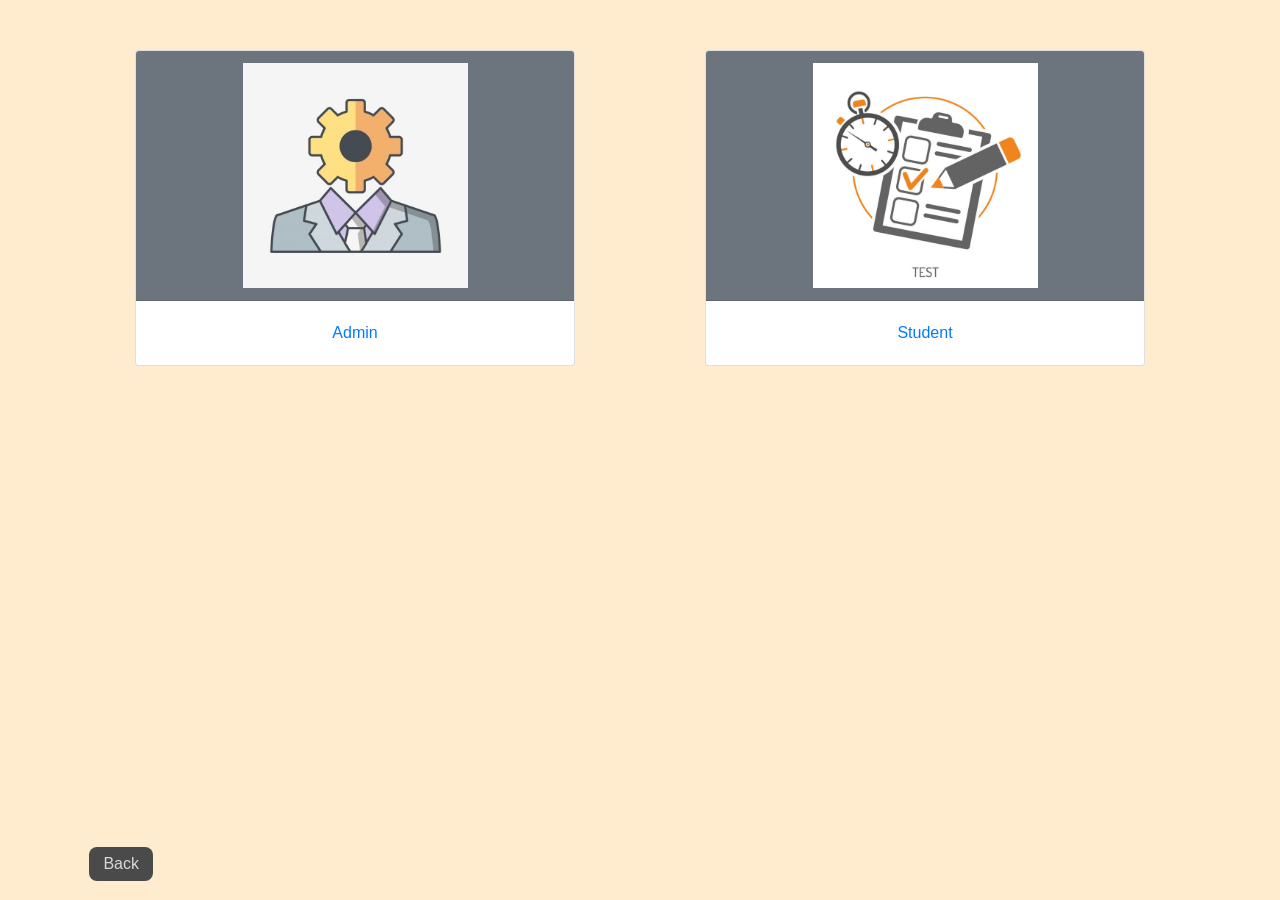
<file: FrontEnd/index.html>
<!DOCTYPE html>
<html>

<head>
    <meta charset="utf-8">
    <meta name="viewport" content="width=device-width, initial-scale=1">
    <link rel="stylesheet" href="https://maxcdn.bootstrapcdn.com/bootstrap/4.0.0/css/bootstrap.min.css" integrity="sha384-Gn5384xqQ1aoWXA+058RXPxPg6fy4IWvTNh0E263XmFcJlSAwiGgFAW/dAiS6JXm" crossorigin="anonymous">

    <title>Quiz- Home</title>
    <link rel="stylesheet" href="css/index.css" />
</head>

<body>
    
  <div class="container">
    <div class="row text-center">
        <div class="col">
            <div class="card">
                <div class="card-header bg-secondary">
                    <a href="quizpages/admin.html" ><img src="images/admin.jpg"/></a>
                </div>
                <div class="card-body">
                    <a href="quizpages/admin.html">Admin</a>
                </div>
            </div>
        </div>
        <div class="col">
            <div class="card">
                <div class="card-header bg-secondary">
                    <a href="quizpages/user.html"><img src="images/student.jpg"/></a>
                </div>
                <div class="card-body">
                  <a href="quizpages/user.html">Student</a>
                </div>
            </div>
        </div>
        <footer>
            <a href="../../../comp351.html"><button>Back</button></a>
        </footer>
    </div>
    
    
    <script src="https://cdn.jsdelivr.net/npm/bootstrap@5.0.0-beta1/dist/js/bootstrap.bundle.min.js" integrity="sha384-ygbV9kiqUc6oa4msXn9868pTtWMgiQaeYH7/t7LECLbyPA2x65Kgf80OJFdroafW" crossorigin="anonymous"></script>

</body>
</html>
</file>
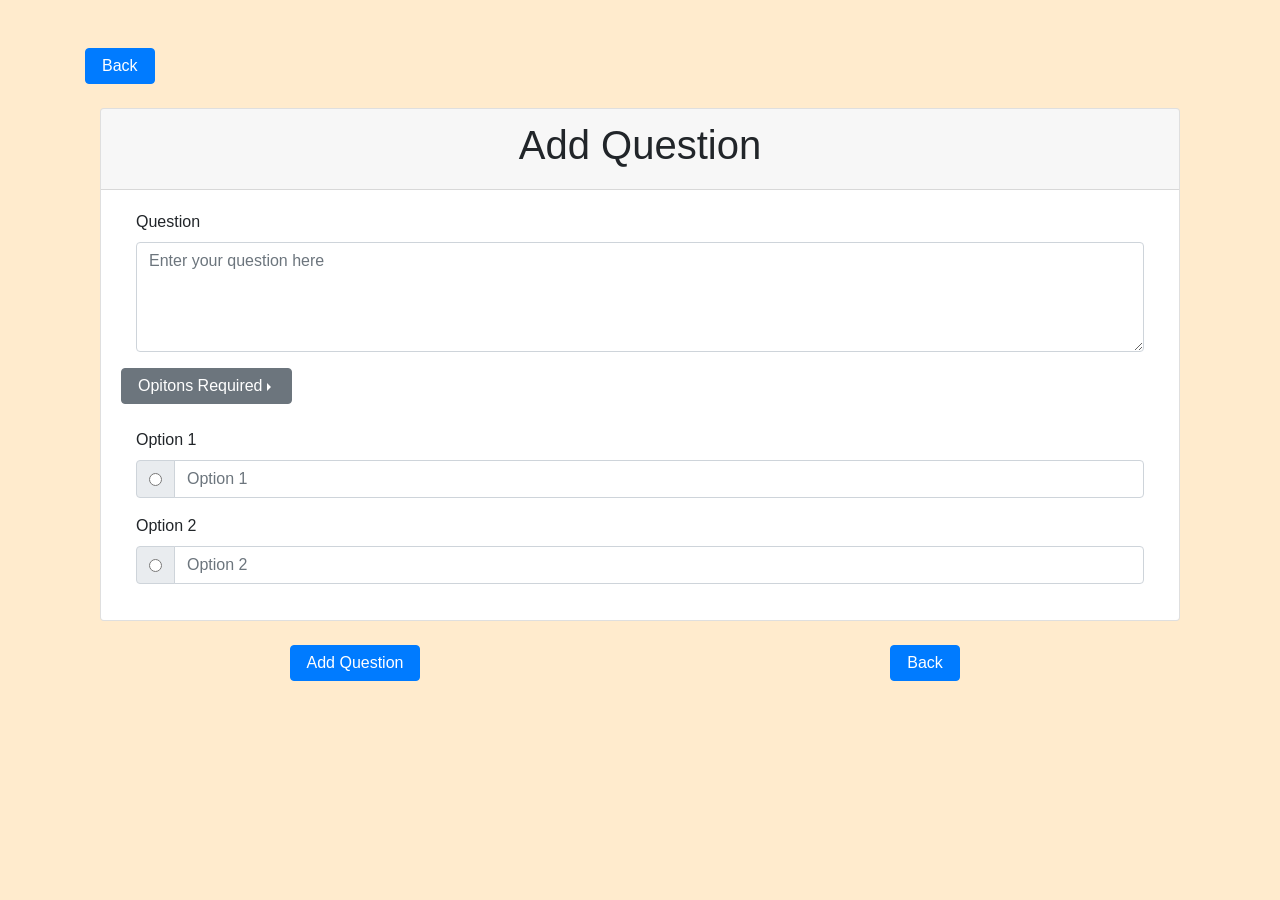
<file: FrontEnd/quizpages/addQuestion.html>
<!DOCTYPE html>
<html lang="en">
<head>
    <meta charset="UTF-8">
    <meta name="viewport" content="width=device-width, initial-scale=1.0">
    <title>Add Question</title>

    <link rel="stylesheet" href="https://maxcdn.bootstrapcdn.com/bootstrap/4.0.0/css/bootstrap.min.css" integrity="sha384-Gn5384xqQ1aoWXA+058RXPxPg6fy4IWvTNh0E263XmFcJlSAwiGgFAW/dAiS6JXm" crossorigin="anonymous">

    <link rel="stylesheet" href="../css/Question.css">
</head>
<body>
  <div class="container">
    <br>
    <br>
    <a href="./admin.html"><button class="btn btn-primary">Back</button></a>
  </div>

  <div class="container">
    <br>
    <form name="quizForm" method="POST" action="">
      <div class="form col-12">
        <div class="card">
          <div class="card-header text-center"><h1>Add Question</h1></div>

          <div class="card-body">
            <div class="col-md-12 mb-3">
              <label for="question">Question</label>
              <textarea class="form-control" name="question" id="question" placeholder="Enter your question here" rows="4" required></textarea>
            </div>

            <div class="btn-group dropright">
              <button class="btn btn-secondary dropdown-toggle" type="button" id="dropdownMenuButton" data-toggle="dropdown" aria-haspopup="true" aria-expanded="false">Opitons Required</button>
              <div class="dropdown-menu" id="dropdown-btn">
                <button class="dropdown-item active" onclick="showOption2()" id="btnOptions2">2 Options</button>
                <button class="dropdown-item" onclick="showOption3()" id="btnOptions3">3 Options</button>
                <button class="dropdown-item" onclick="showOption4()" id="btnOptions4">4 Options</button>
              </div>
            </div>

            <br>
            <br> 
            
            <div class="col-md-12 mb-3" id="option1">
              <label for="option1">Option 1</label>
              <div class="input-group">
                <div class="input-group-prepend">
                  <div class="input-group-text">
                    <input type="radio" id="checkOption1" name="Answer" value="1">
                  </div>
                </div>
                <input type="text" class="form-control" id="opt1" name="opt1" placeholder="Option 1" required>
              </div>
            </div>

            <div class="col-md-12 mb-3" id="option2">
              <label for="option2">Option 2</label>
              <div class="input-group">
                <div class="input-group-prepend">
                  <div class="input-group-text">
                    <input type="radio" id="checkOption2" name="Answer" value="2">
                  </div>
                </div>
                <input type="text" class="form-control" id="opt2" name="opt2" placeholder="Option 2" required>
              </div>
            </div>


            <div class="col-md-12 mb-3" id="option3">
              <label>Option 3</label>
              <div class="input-group">
                <div class="input-group-prepend">
                  <div class="input-group-text">
                    <input type="radio" id="checkOption3" name="Answer" value="3">
                  </div>
                </div>
                <input type="text" class="form-control" id="opt3" name="opt3" placeholder="Option 3">
              </div>
            </div>

                  
            <div class="col-md-12 mb-3" id="option4">
              <label for="option4">Option 4</label>
              <div class="input-group">
                <div class="input-group-prepend">
                  <div class="input-group-text">
                    <input type="radio" id="checkOption4" name="Answer" value="4">
                  </div>
                </div>
                <input type="text" class="form-control" id="opt4" name="opt4" placeholder="Option 4">
              </div>
            </div>   
          </div>
        </div>
      </div>
    </form>

    <br>
    
  </div>

  <div class="container">
    <div class="row text-center">
      <div class="col">
        <button class="btn btn-primary" type="submit" onClick="empty()">Add Question</button>
      </div>
      <div class="col">
        <a href="./admin.html"><button class="btn btn-primary">Back</button></a>
      </div>
    </div>
  </div>

  <br>
  <div class="container text-center">
    <h3 id="demo">

    </h3>
  </div>

  <script src="https://code.jquery.com/jquery-3.2.1.slim.min.js" integrity="sha384-KJ3o2DKtIkvYIK3UENzmM7KCkRr/rE9/Qpg6aAZGJwFDMVNA/GpGFF93hXpG5KkN" crossorigin="anonymous"></script>
  <script src="https://cdnjs.cloudflare.com/ajax/libs/popper.js/1.12.9/umd/popper.min.js" integrity="sha384-ApNbgh9B+Y1QKtv3Rn7W3mgPxhU9K/ScQsAP7hUibX39j7fakFPskvXusvfa0b4Q" crossorigin="anonymous"></script>
  <script src="https://maxcdn.bootstrapcdn.com/bootstrap/4.0.0/js/bootstrap.min.js" integrity="sha384-JZR6Spejh4U02d8jOt6vLEHfe/JQGiRRSQQxSfFWpi1MquVdAyjUar5+76PVCmYl" crossorigin="anonymous"></script>


  <script type="text/javascript" src="../quizjs/addQuestion.js"></script>

  </script>

</body>
</html>
</file>
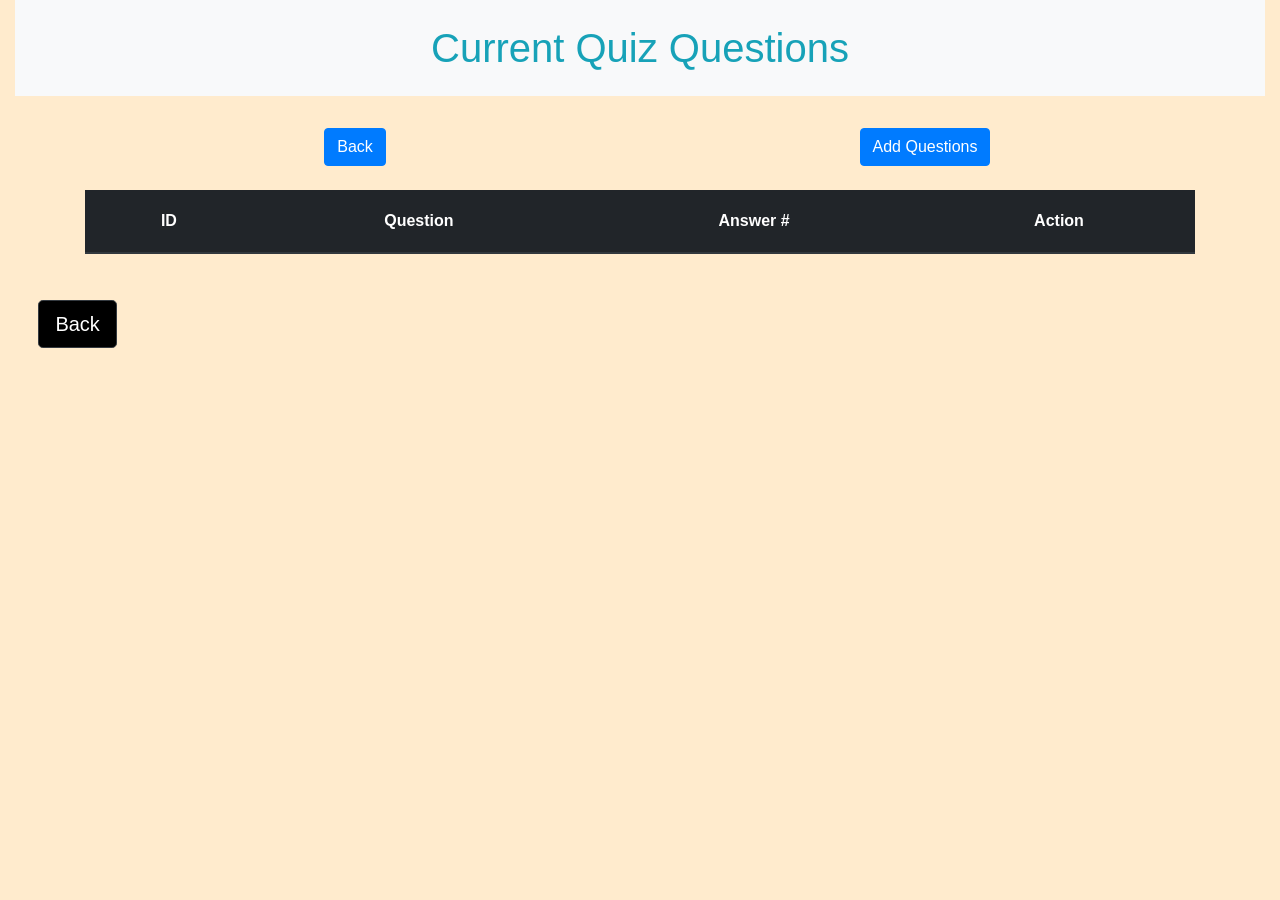
<file: FrontEnd/quizpages/admin.html>
<!DOCTYPE html>
<html>
<head>
<meta name="viewport" content="width=device-width, initial-scale=1">

<link rel="stylesheet" href="https://maxcdn.bootstrapcdn.com/bootstrap/4.0.0/css/bootstrap.min.css" integrity="sha384-Gn5384xqQ1aoWXA+058RXPxPg6fy4IWvTNh0E263XmFcJlSAwiGgFAW/dAiS6JXm" crossorigin="anonymous">
<link rel="stylesheet" href="../css/style.css" />
<link rel="stylesheet" href="https://use.fontawesome.com/releases/v5.12.1/css/all.css" crossorigin="anonymous">

</head>
<body>

<div class="container-fluid text-center">
  <h1 class="bg-light py-4 text-info">Current Quiz Questions</h1>
</div>

  <br>

  <div class="container">
    <div class="row text-center">
      <div class="col">
        <a href="../index.html"><button class="btn btn-primary">Back</button></a>
      </div>
      <div class="col">
        <a href="./addQuestion.html"><button class="btn btn-primary" id="btn-update">Add Questions</button></a>
      </div>
    </div>
  </div>

  <br>

  <div class="container"> 
    <div class="table table-responsive-lg"> 
      <table class="table table-hover">
        <thead class="thead-dark">
            <tr>
                <th scope="col">ID</th>
                <th scope="col">Question</th> 
                <th scope="col">Answer&nbsp;#</th>
                <th scope="col">Action</th>
            </tr>
        </thead>
        <tbody class="holder" id="myTable">
          
        </tbody>
      </table>
    </div>
  </div>

  

  <a href="../index.html" class="btn btn-dark btn-lg" role="button">Back</a>

<script src="https://cdn.jsdelivr.net/npm/bootstrap@5.0.0-beta1/dist/js/bootstrap.bundle.min.js"integrity="sha384-ygbV9kiqUc6oa4msXn9868pTtWMgiQaeYH7/t7LECLbyPA2x65Kgf80OJFdroafW"crossorigin="anonymous"></script>

<script type="text/javascript" src="../quizjs/admin.js"></script>


</body>
</html>
</file>
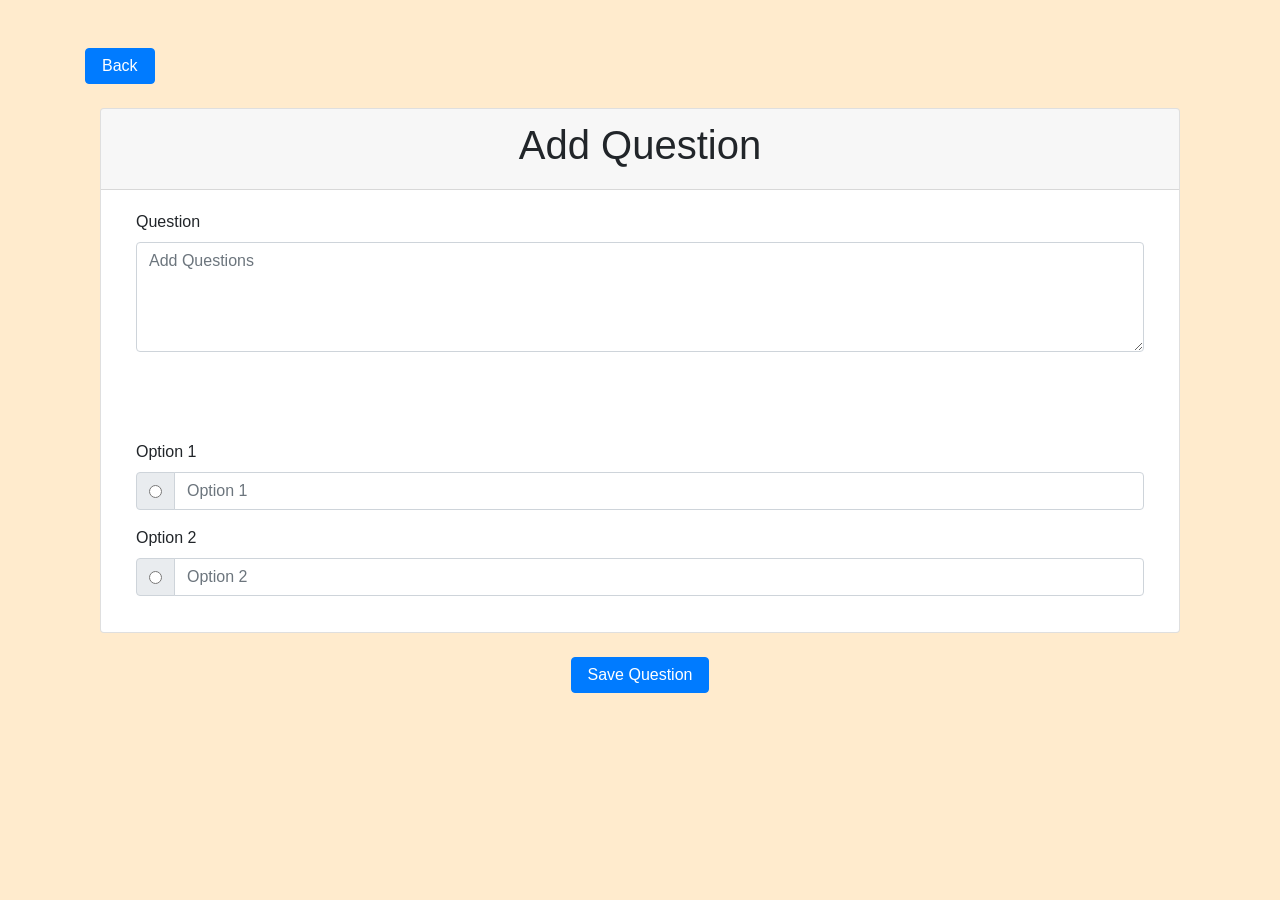
<file: FrontEnd/quizpages/editQuestion.html>
<!DOCTYPE html>
<html lang="en">
<head>
    <meta charset="UTF-8">
    <meta name="viewport" content="width=device-width, initial-scale=1.0">
    <title>Add Question</title>

    <link rel="stylesheet" href="https://maxcdn.bootstrapcdn.com/bootstrap/4.0.0/css/bootstrap.min.css" integrity="sha384-Gn5384xqQ1aoWXA+058RXPxPg6fy4IWvTNh0E263XmFcJlSAwiGgFAW/dAiS6JXm" crossorigin="anonymous">

    <link rel="stylesheet" href="../css/Question.css">
</head>
<body>
  <div class="container">
    <br>
    <br>
    <a href="./admin.html"><button class="btn btn-primary">Back</button></a>
  </div>

  <div class="container">
    <br>
    <form name="quizForm" method="PUT" action="">
      <div class="form col-12">
        <div class="card">
          <div class="card-header text-center"><h1>Add Question</h1></div>

          <div class="card-body">
            <div class="col-md-12 mb-3">
              <label for="question">Question</label>
              <textarea class="form-control" name="question" id="question" placeholder="Add Questions" rows="4" required></textarea>
            </div>

            <br>
            <br> 
            <br>

            <div class="col-md-12 mb-3" id="option1">
              <label for="option1">Option 1</label>
              <div class="input-group">
                <div class="input-group-prepend">
                  <div class="input-group-text">
                    <input type="radio" id="checkOption1" name="Answer" value="1">
                  </div>
                </div>
                <input type="text" class="form-control" id="opt1" name="opt1" placeholder="Option 1" required>
              </div>
            </div>

            <div class="col-md-12 mb-3" id="option2">
              <label for="option2">Option 2</label>
              <div class="input-group">
                <div class="input-group-prepend">
                  <div class="input-group-text">
                    <input type="radio" id="checkOption2" name="Answer" value="2">
                  </div>
                </div>
                <input type="text" class="form-control" id="opt2" name="opt2" placeholder="Option 2" required>
              </div>
            </div>


            <div class="col-md-12 mb-3" id="option3">
              <label>Option 3</label>
              <div class="input-group">
                <div class="input-group-prepend">
                  <div class="input-group-text">
                    <input type="radio" id="checkOption3" name="Answer" value="3">
                  </div>
                </div>
                <input type="text" class="form-control" id="opt3" name="opt3" placeholder="Option 3">
              </div>
            </div>

                  
            <div class="col-md-12 mb-3" id="option4">
              <label for="option4">Option 4</label>
              <div class="input-group">
                <div class="input-group-prepend">
                  <div class="input-group-text">
                    <input type="radio" id="checkOption4" name="Answer" value="4">
                  </div>
                </div>
                <input type="text" class="form-control" id="opt4" name="opt4" placeholder="Option 4">
              </div>
            </div>   

          </div>

        </div>

      </div>

    </form>

    <br>
    
  </div>
  <div class="container text-center">
    <button class="btn btn-primary" type="submit" onClick="onSubmit()">Save Question</button>
  </div>

  <br>
  <div class="container text-center">
    <h3 id="demo">

    </h3>
</div>

  <script src="https://code.jquery.com/jquery-3.2.1.slim.min.js" integrity="sha384-KJ3o2DKtIkvYIK3UENzmM7KCkRr/rE9/Qpg6aAZGJwFDMVNA/GpGFF93hXpG5KkN" crossorigin="anonymous"></script>
  <script src="https://cdnjs.cloudflare.com/ajax/libs/popper.js/1.12.9/umd/popper.min.js" integrity="sha384-ApNbgh9B+Y1QKtv3Rn7W3mgPxhU9K/ScQsAP7hUibX39j7fakFPskvXusvfa0b4Q" crossorigin="anonymous"></script>
  <script src="https://maxcdn.bootstrapcdn.com/bootstrap/4.0.0/js/bootstrap.min.js" integrity="sha384-JZR6Spejh4U02d8jOt6vLEHfe/JQGiRRSQQxSfFWpi1MquVdAyjUar5+76PVCmYl" crossorigin="anonymous"></script>
  <script type="text/javascript" src="../quizjs/editQuestion.js"></script>


</script>
</body>
</html>
</file>
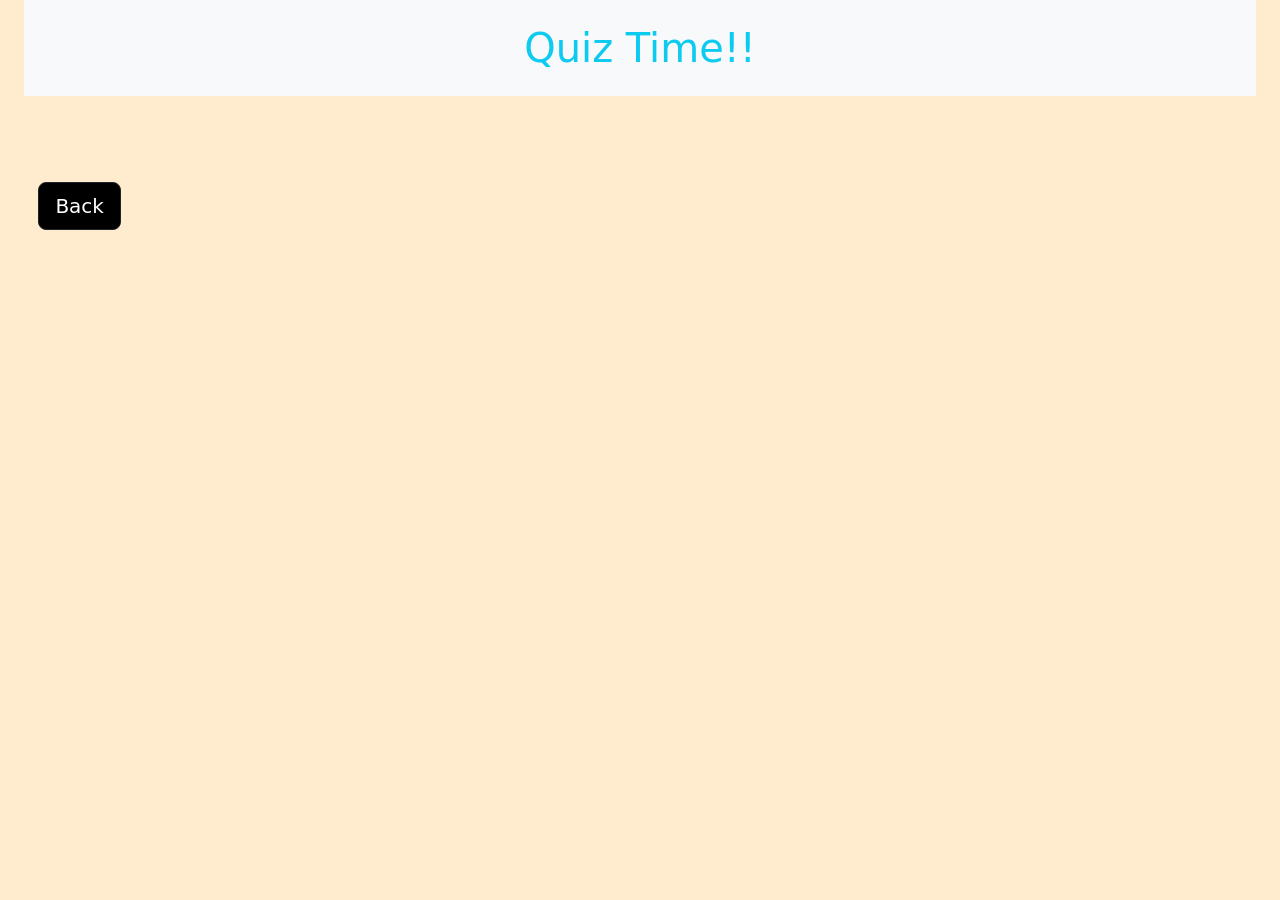
<file: FrontEnd/quizpages/user.html>
<!DOCTYPE html>
<html lang="en">
<head>
    <meta charset="UTF-8">
    <meta name="viewport" content="width=device-width, initial-scale=1.0">
    <title>Database</title>
    <link href="https://cdn.jsdelivr.net/npm/bootstrap@5.0.0-beta1/dist/css/bootstrap.min.css" rel="stylesheet"
        integrity="sha384-giJF6kkoqNQ00vy+HMDP7azOuL0xtbfIcaT9wjKHr8RbDVddVHyTfAAsrekwKmP1" crossorigin="anonymous">
    <link rel="stylesheet" href="../css/style.css" />
    <link rel="stylesheet" href="https://use.fontawesome.com/releases/v5.12.1/css/all.css" crossorigin="anonymous">

</head>

<body>

    <div class="container-fluid">

        <div class="container-fluid text-center">
            <h1 class="bg-light py-4 text-info">Quiz Time!!</h1>
        </div>

        <br>
    </div>


    <div class="container">
        <div id="demo">

        </div>
    </div>

    <div class="row text-center" id="result_holder">

    </div>

    <br>
    
    <a href="../index.html" class="btn btn-dark btn-lg" role="button">Back</a>
    <script type="text/javascript" src="../quizjs/user.js"></script>

</body>

</html>
</file>
<file: FrontEnd/css/index.css>
body{
  background-color: blanchedalmond;
}

.card {
  margin: 50px;
}

img {
  height: 25vh;
  width: auto;
}

a {
  text-decoration: none;
}

footer {
  bottom: 0;
  margin: 1.2rem;
  position: fixed;
}

button {
  background-color: #4a4a4a;
  color: #dadada;
  width: 4rem;
  padding: 5px;
  border-radius: 0.5rem;
  border: none;
}

button:hover {
  background-color: #dadada;
  color: #4a4a4a;
}
</file>
<file: FrontEnd/css/Question.css>
#option3{
    display: none;
}
#option4{
    display: none;
}
.active {
    color: white;
}
.btn{
    padding: 5px 16px;
}

body{
    background-color: blanchedalmond;
  }
</file>
<file: FrontEnd/css/style.css>
.d-flex button{
    padding:.3em 2.4em;
    margin: 1.5em .6em;
}
table {
    width: 100%;
    border-collapse: collapse;
    border-spacing: 0px;
}
.table td, .table th{
    padding: 1.2em;
    text-align:center;
    vertical-align:top;
    border-top: 1px solid var(--border);
}

.table td > a.btn{
    padding:0em 0.6em;
    font-size: 1.3em;
    margin: 0.3em;
}

.btn-dark{
	position:relative;
    top: 30px;
	bottom: 10%;
	left: 3%;
	background-color:black;
	color:white;
}

#deleteBtn{
    color:red;
}
#updateBtn{
    color:rgb(0, 200, 0);
}

body{
    background-color: blanchedalmond;
  }
</file>
